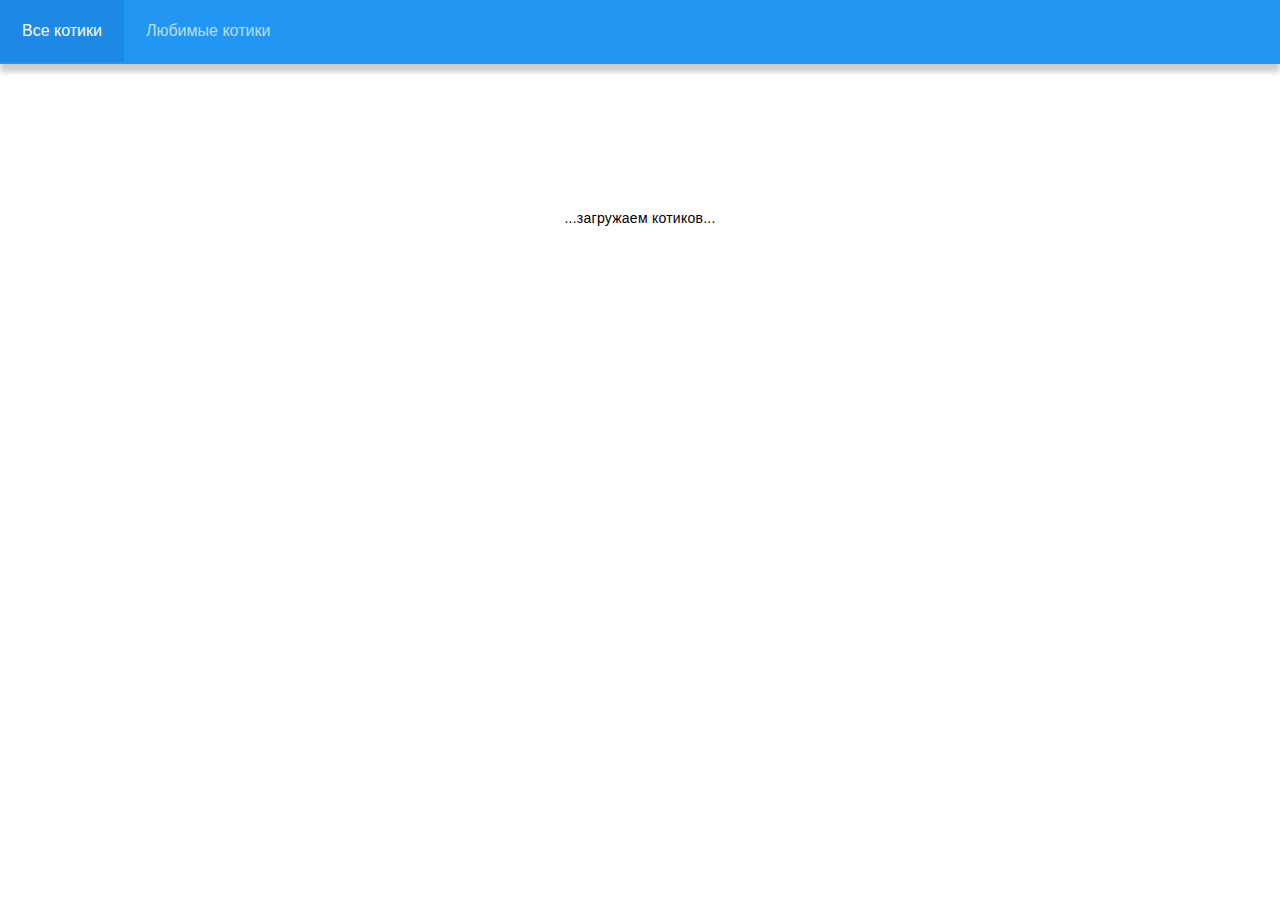
<file: src/pages/index.html>
<!DOCTYPE html>
<html lang="ru">
<head>
    <meta name="viewport"
          content="width=device-width, user-scalable=no, initial-scale=1.0, maximum-scale=1.0, minimum-scale=1.0">
    <meta charset="UTF-8">
    <title>Кошачий пинтерест</title>
    <link href="index.css" rel="stylesheet">
</head>
<body class="page">
    <header class="header">
        <nav class="header__navigation">
            <ul class="header__buttons">
                <li class="header__button header__button_active header__button_type_all-cats">
                    <a class="header__link" href="index.html">
                        Все котики
                    </a>
                </li>

                <li class="header__button header__button_type_liked-cats">
                    <a class="header__link" href="likedCats.html">
                        Любимые котики
                    </a>
                </li>
            </ul>
        </nav>
    </header>

    <main class="content">
        <section class="cats">
            <ul class="cats__list">
            </ul>

            <p class="cats__loading">...загружаем котиков...</p>
        </section>
    </main>

    <template id="card-template">
        <li class="cats__item card">
            <img class="card__image" src="" alt="Котик">

            <button class="card__like" type="button"></button>
        </li>
    </template>

    <script src="../scripts/index.js"></script>
    <script defer src="../scripts/api.js"></script>
</body>
</html>
</file>
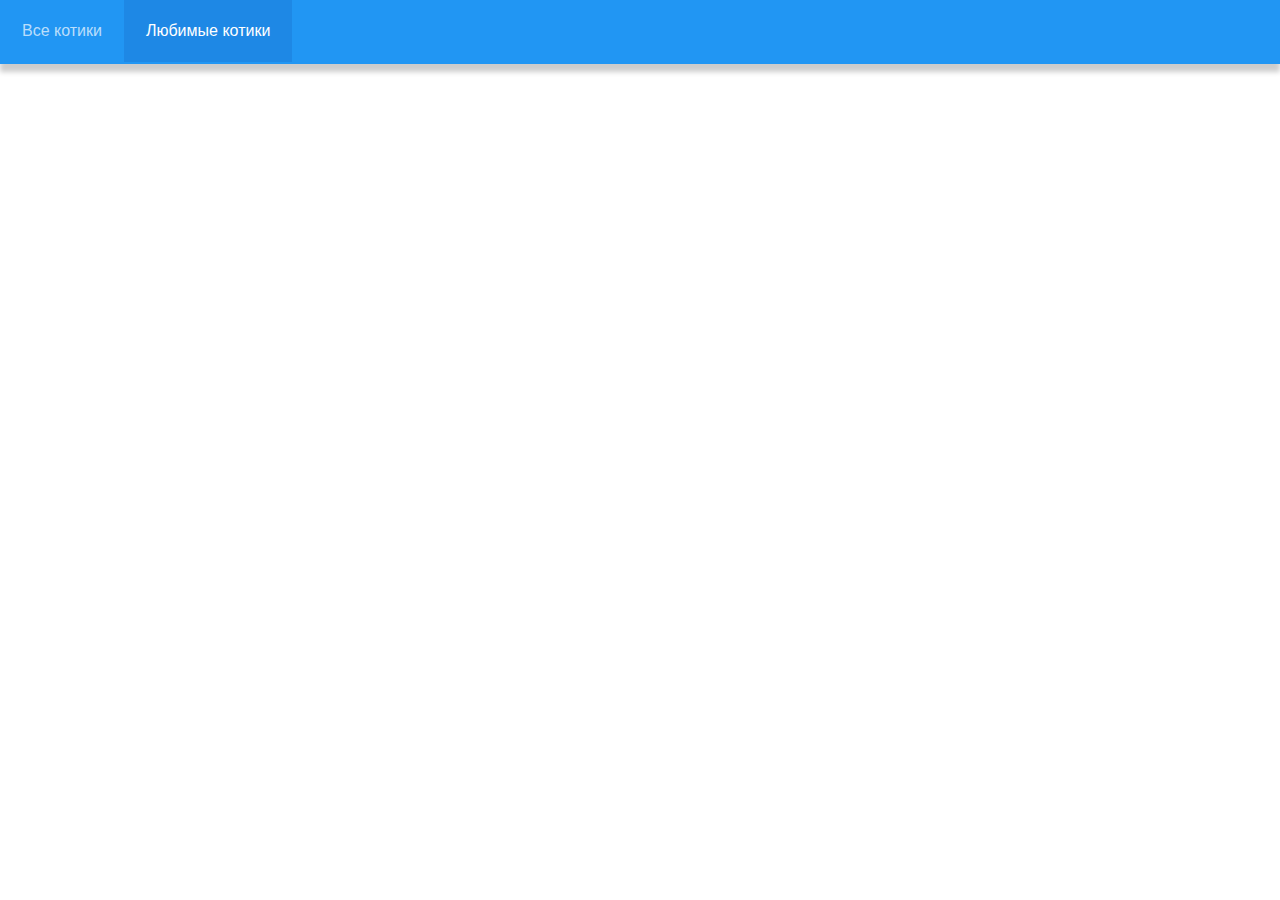
<file: src/pages/likedCats.html>
<!DOCTYPE html>
<html lang="ru">
<head>
    <meta name="viewport"
          content="width=device-width, user-scalable=no, initial-scale=1.0, maximum-scale=1.0, minimum-scale=1.0">
    <meta charset="UTF-8">
    <title>Любимые котики</title>
    <link href="likedCats.css" rel="stylesheet">
</head>
<body class="page">
    <header class="header">
        <nav class="header__navigation">
            <ul class="header__buttons">
                <li class="header__button header__button_type_all-cats">
                    <a class="header__link" href="index.html">
                        Все котики
                    </a>
                </li>

                <li class="header__button header__button_active header__button_type_liked-cats">
                    <a class="header__link" href="likedCats.html">
                        Любимые котики
                    </a>
                </li>
            </ul>
        </nav>
    </header>

    <main class="content">
        <section class="cats">
            <ul class="cats__list">
            </ul>
        </section>
    </main>

    <template id="card-template">
        <li class="cats__item card">
            <img class="card__image" src="" alt="Котик">

            <button class="card__like card__like_clicked" type="button"></button>
        </li>
    </template>

    <script defer src="../scripts/likedCats.js"></script>
    <script src="../scripts/index.js"></script>
</body>
</html>
</file>
<file: src/pages/index.css>
@import url("../blocks/root.css");
@import url("../blocks/page.css");
@import url("../blocks/header.css");
@import url("../blocks/content.css");
@import url("../blocks/cats.css");
@import url("../blocks/card.css");
</file>
<file: src/pages/likedCats.css>
@import url("../blocks/root.css");
@import url("../blocks/page.css");
@import url("../blocks/header.css");
@import url("../blocks/content.css");
@import url("../blocks/cats.css");
@import url("../blocks/card.css");
</file>
